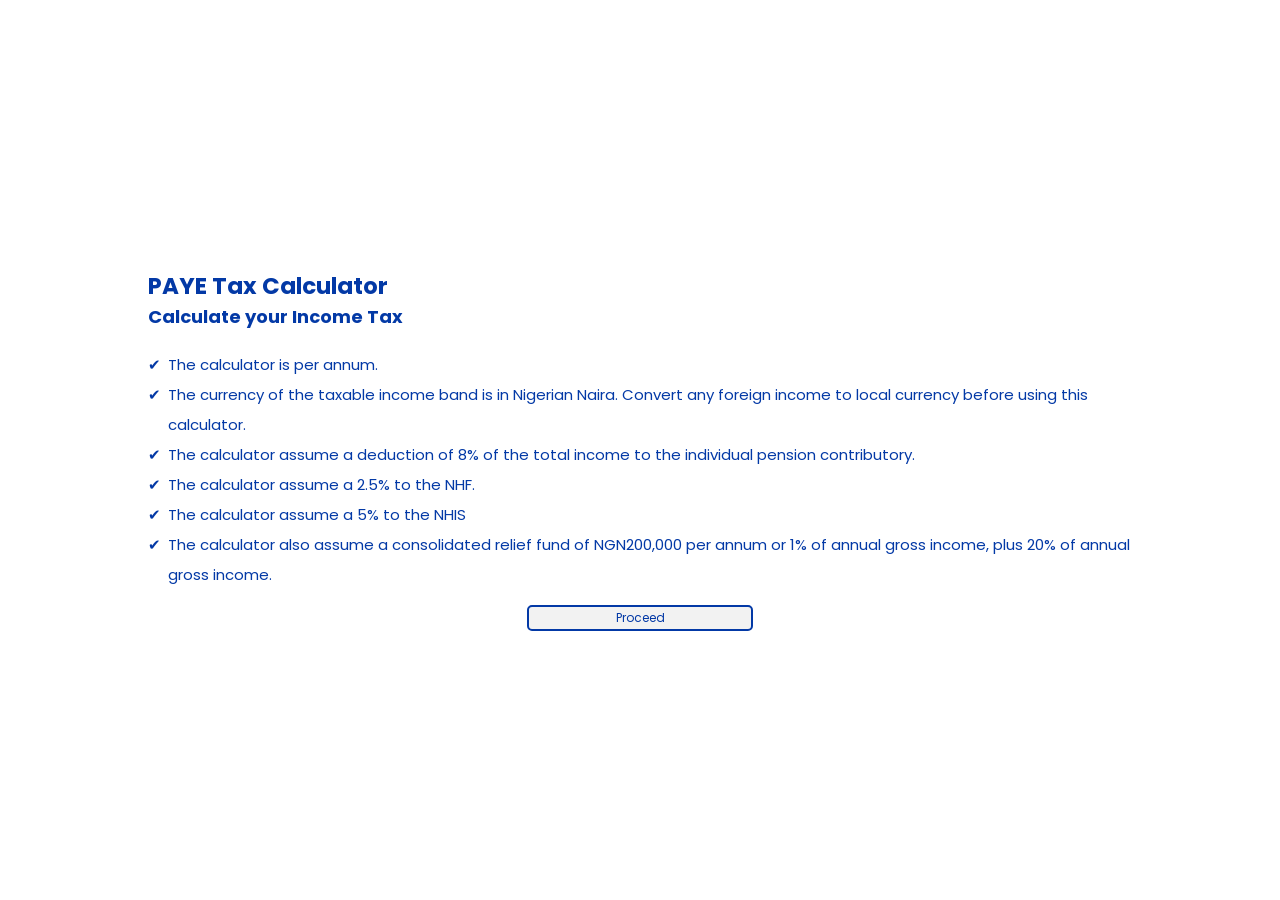
<file: index.html>
<!DOCTYPE html>
<html lang="en">
<head>
  <meta charset="UTF-8">
  <meta name="viewport" content="width=device-width, initial-scale=1.0">
  <title>Income Tax Calculator</title>
  <link href="https://fonts.googleapis.com/css2?family=Poppins:wght@500;700&display=swap" rel="stylesheet">
  <link rel="stylesheet" href="tax.css">
  <script src="tax.js" async></script>
</head>
<body>
  <main class="container">
    <section class="welcome-page">
      <div class="holder">
        <h1>PAYE Tax Calculator</h1>
        <h2>Calculate your Income Tax</h2>
      </div>

      <div class="instruction">
        <ul>
          <li>The calculator is per annum.</li>
          <li>The currency of the taxable income band is in Nigerian Naira. Convert any foreign income to local currency before using this calculator.</li>
          <li>The calculator assume a deduction of 8% of the total income to the individual pension contributory.</li>
          <li>The calculator assume a 2.5% to the NHF.</li>
          <li>The calculator assume a 5% to the NHIS</li>
          <li>The calculator also assume a consolidated relief fund of NGN200,000 per annum or 1% of annual gross income, plus 20% of annual gross income.</li>
        </ul>
        <button class="button proceed">Proceed</button>
      </div>
    </section>

    <section class="input-page" hidden>
      <div class="myform">
        <p></p>
        <label for="inputfield">Enter Your Income</label>
        <input type="text" inputmode="numeric" id="inputfield" class="inputfield">
        <button class="button compute">Calculate</button>
        <p class="red"><span>*</span>Enter your gross Income per annum</p>
      </div>
    </section>
  </main>
</body>
</html>

<!--https://fullstackopen.com/en/-->
</file>
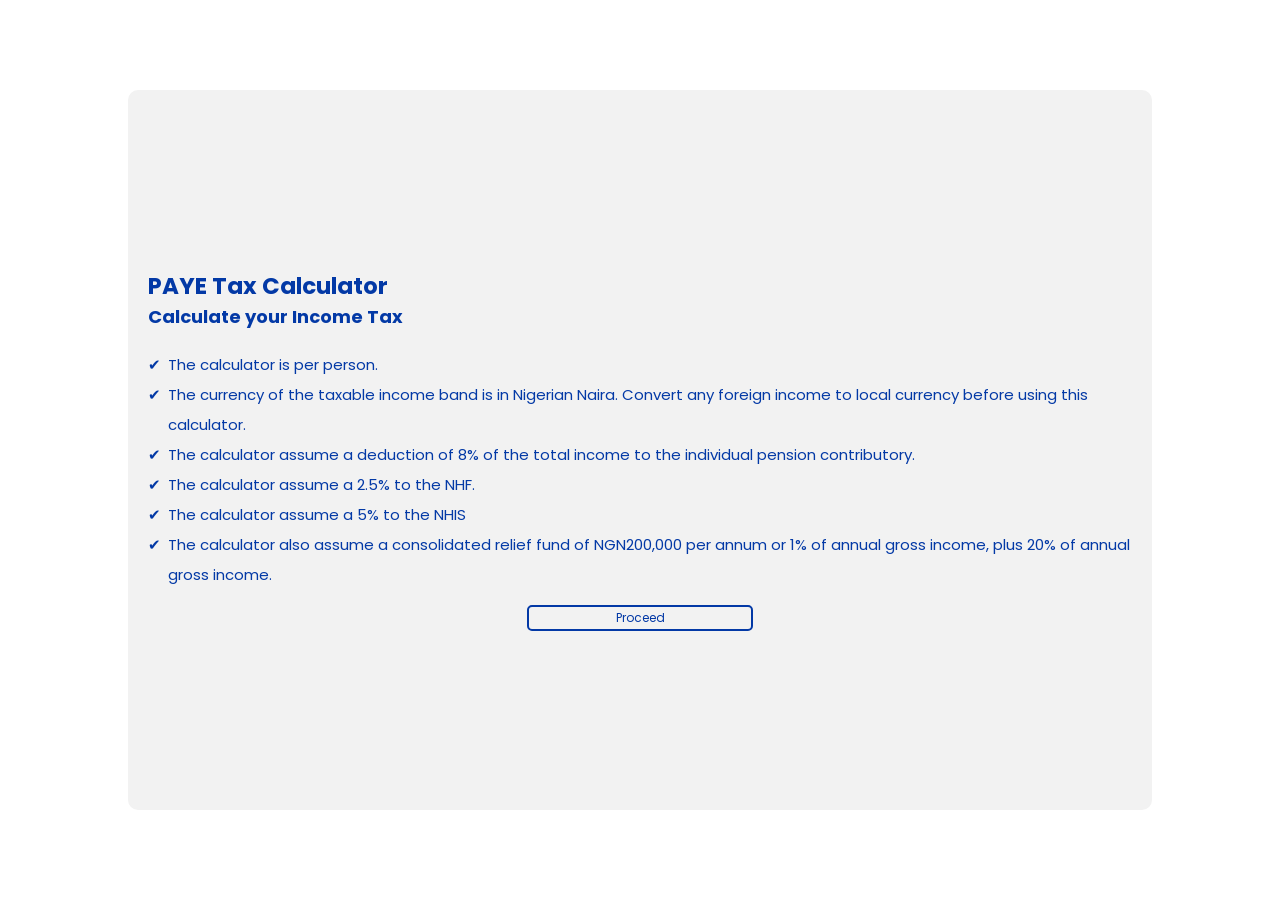
<file: New folder/index.html>
<!DOCTYPE html>
<html lang="en">
<head>
  <meta charset="UTF-8">
  <meta name="viewport" content="width=device-width, initial-scale=1.0">
  <title>Income Tax Calculator</title>
  <link href="https://fonts.googleapis.com/css2?family=Poppins:wght@500;700&display=swap" rel="stylesheet">
  <link rel="stylesheet" href="tax.css">
  <script src="tax.js" async></script>
</head>
<body>
  <main class="container">
    <section class="welcome-page">
      <div class="holder">
        <h1>PAYE Tax Calculator</h1>
        <h2>Calculate your Income Tax</h2>
      </div>

      <div class="instruction">
        <ul>
          <li>The calculator is per person.</li>
          <li>The currency of the taxable income band is in Nigerian Naira. Convert any foreign income to local currency before using this calculator.</li>
          <li>The calculator assume a deduction of 8% of the total income to the individual pension contributory.</li>
          <li>The calculator assume a 2.5% to the NHF.</li>
          <li>The calculator assume a 5% to the NHIS</li>
          <li>The calculator also assume a consolidated relief fund of NGN200,000 per annum or 1% of annual gross income, plus 20% of annual gross income.</li>
        </ul>
        <button class="button proceed">Proceed</button>
      </div>
    </section>

    <section class="input-page" hidden>
      <div class="myform">
        <p></p>
        <label for="inputfield">Enter Your Income</label>
        <input type="text" inputmode="numeric" id="inputfield" class="inputfield">
        <button class="button compute">Calculate</button>
      </div>
    </section>
  </main>
</body>
</html>

<!--https://fullstackopen.com/en/-->
</file>
<file: tax.css>
html {
  box-sizing: border-box;
  font-size: 62.5%;
}

*, *::before, *::after {
  box-sizing: border-box;
}

body {
  padding: 0;
  margin: 0;
  font-size: 1rem;
  width: 100vw;
  height: 100vh;
  display: grid;
  place-items: center;
  font-family: 'Poppins', sans-serif;
}

.container {
  width: 100%;
  height: 100%;
  display: flex;
  justify-content: center;
  align-items: center;
}

.holder {
  margin: 20px;
  color: #0339A6;
}

.holder h1 {
  font-size: 2.3rem;
  margin-bottom: 0;
}

.holder h2 {
  font-size: 1.8rem;
  margin-top: 0;
}

.instruction {
  line-height: 2;
  font-size: 1.5rem;
  margin: 20px;
  color: #0339A6;
}

.instruction ul {
  padding: 0;
  list-style: none;
}

.instruction li {
  text-indent: -2rem;
  padding-left: 2rem;
}

.instruction li:before {
  content: '\2714';
  width: 2rem;
  color: #0339A6;
  display: block;
  float: left;
}

.input-page {
  text-align: center;
  margin: 20px;
  border: 2px solid #0339A6;
  border-radius: 10px;
  padding: 20px;
}

.input-page p {
  font-size: 2rem;
  color: #f22;
  margin-bottom: 5px;
}

label {
  display: block;
  font-size: 1.5rem;
  color: #0339A6;
}

input[type="text"] {
  margin-top: 5px;
  border-radius: 5px;
  padding: 5px;
}

span {
  color: #f22;
}

.input-page .red {
  font-size: 1.3rem;
}

.button {
  border: 2px solid #0339A6;
  background-color: #f2f2f2;
  color: #0339A6;
  border-radius: 5px;
  display: block;
  padding: 2px 5px;
  margin: 10px auto;
  cursor: pointer;
  font-family: 'Poppins', sans-serif;
  font-size: 1.2rem;
}

.button:hover {
  background-color: #0339A6;
  color: #fff;
}

.result-page {
  height: 80vh;
  width: 80vw;
  border: 5px solid red;
}

table {
  border-top: 3px solid #0339A6;
  border-bottom: 3px solid #0339A6;       
  text-align: left;
  font-size: 1.5rem;
  padding: 5px;
  border-collapse: collapse;
  color: #0339A6;
  margin: 10px auto;
  width: 90vw;
}

td {
  border-top: 2px solid #A6ABAB;
  padding: 5px;
}

tr td:nth-child(3), td:nth-child(4) {
  text-align: right;
}
tr:nth-child(1), tr:nth-last-child(1) {
  background-color: #d3d3d3;
}

@media screen and (min-width: 600px) {
  .button {
    width: 23%;
  }

  .input-page {
    width: 50%;
  }

  table {
    width: 70vw;
  }
}

@media screen and (min-width: 850px) {
  .container {
    width: 80%;
    height: 80%;
  }

  table {
    width: 50vw;
  }
}
</file>
<file: New folder/tax.css>
html {
  box-sizing: border-box;
  font-size: 62.5%;
}

*, *::before, *::after {
  box-sizing: border-box;
}

body {
  padding: 0;
  margin: 0;
  font-size: 1rem;
  width: 100vw;
  height: 100vh;
  display: grid;
  place-items: center;
  font-family: 'Poppins', sans-serif;
}

.container {
  width: 100%;
  height: 100%;
  display: flex;
  justify-content: center;
  align-items: center;
  background-color: #f2f2f2;
  color: #0339A6;
  border-radius: 10px;
}

.holder {
  margin: 20px;
}

.holder h1 {
  font-size: 2.3rem;
  margin-bottom: 0;
}

.holder h2 {
  font-size: 1.8rem;
  margin-top: 0;
}

.instruction {
  line-height: 2;
  font-size: 1.5rem;
  margin: 20px;
}

.instruction ul {
  padding: 0;
  list-style: none;
}

.instruction li {
  text-indent: -2rem;
  padding-left: 2rem;
}

.instruction li:before {
  content: '\2714';
  width: 2rem;
  color: #0339A6;
  display: block;
  float: left;
}

.input-page {
  text-align: center;
  margin: 20px;
  border: 2px solid;
  border-radius: 10px;
  padding: 20px;
}

.input-page p {
  font-size: 2rem;
  color: #f22;
  margin-bottom: 5px;
}

label {
  display: block;
  font-size: 1.5rem;
  color: #0339A6;
}

input[type="text"] {
  margin-top: 5px;
  border-radius: 5px;
  padding: 5px;
}

.button {
  border: 2px solid #0339A6;
  background-color: #f2f2f2;
  color: #0339A6;
  border-radius: 5px;
  display: block;
  padding: 2px 5px;
  margin: 10px auto;
  cursor: pointer;
  font-family: 'Poppins', sans-serif;
  font-size: 1.2rem;
}

.button:hover {
  background-color: #0339A6;
  color: #fff;
}

.result-page {
  height: 80vh;
  width: 80vw;
  border: 5px solid red;
}

table {
  border-top: 3px solid #0339A6;
  border-bottom: 3px solid #0339A6;       
  text-align: left;
  font-size: 1.5rem;
  padding: 5px;
  border-collapse: collapse;
  color: #0339A6;
  margin: 10px auto;
  width: 90vw;
}

td {
  border-top: 2px solid #A6ABAB;
  padding: 5px;
}

tr td:nth-child(3), td:nth-child(4) {
  text-align: right;
}
tr:nth-child(1), tr:nth-last-child(1) {
  background-color: #d3d3d3;
}

@media screen and (min-width: 600px) {
  .button {
    width: 23%;
  }

  .input-page {
    width: 50%;
  }

  table {
    width: 70vw;
  }
}

@media screen and (min-width: 850px) {
  .container {
    width: 80%;
    height: 80%;
  }

  table {
    width: 50vw;
  }
}
</file>
